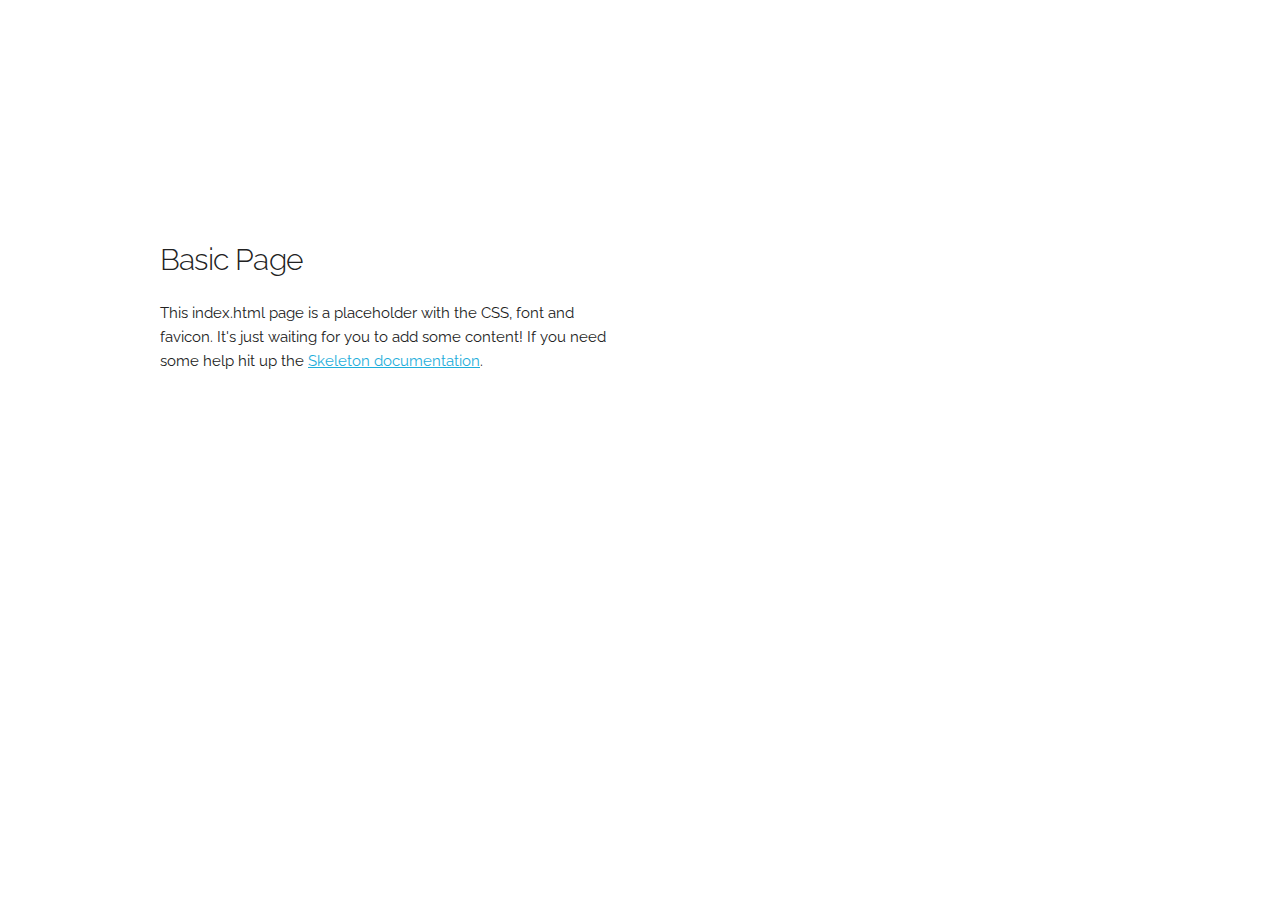
<file: plot-summary/skeleton/index.html>
<!DOCTYPE html>
<html lang="en">
<head>

  <!-- Basic Page Needs
  –––––––––––––––––––––––––––––––––––––––––––––––––– -->
  <meta charset="utf-8">
  <title>Your page title here :)</title>
  <meta name="description" content="">
  <meta name="author" content="">

  <!-- Mobile Specific Metas
  –––––––––––––––––––––––––––––––––––––––––––––––––– -->
  <meta name="viewport" content="width=device-width, initial-scale=1">

  <!-- FONT
  –––––––––––––––––––––––––––––––––––––––––––––––––– -->
  <link href="//fonts.googleapis.com/css?family=Raleway:400,300,600" rel="stylesheet" type="text/css">

  <!-- CSS
  –––––––––––––––––––––––––––––––––––––––––––––––––– -->
  <link rel="stylesheet" href="css/normalize.css">
  <link rel="stylesheet" href="css/skeleton.css">

  <!-- Favicon
  –––––––––––––––––––––––––––––––––––––––––––––––––– -->
  <link rel="icon" type="image/png" href="images/favicon.png">

</head>
<body>

  <!-- Primary Page Layout
  –––––––––––––––––––––––––––––––––––––––––––––––––– -->
  <div class="container">
    <div class="row">
      <div class="one-half column" style="margin-top: 25%">
        <h4>Basic Page</h4>
        <p>This index.html page is a placeholder with the CSS, font and favicon. It's just waiting for you to add some content! If you need some help hit up the <a href="http://www.getskeleton.com">Skeleton documentation</a>.</p>
      </div>
    </div>
  </div>

<!-- End Document
  –––––––––––––––––––––––––––––––––––––––––––––––––– -->
</body>
</html>
</file>
<file: plot-summary/skeleton/css/skeleton.css>
/*
* Skeleton V2.0.4
* Copyright 2014, Dave Gamache
* www.getskeleton.com
* Free to use under the MIT license.
* http://www.opensource.org/licenses/mit-license.php
* 12/29/2014
*/


/* Table of contents
––––––––––––––––––––––––––––––––––––––––––––––––––
- Grid
- Base Styles
- Typography
- Links
- Buttons
- Forms
- Lists
- Code
- Tables
- Spacing
- Utilities
- Clearing
- Media Queries
*/


/* Grid
–––––––––––––––––––––––––––––––––––––––––––––––––– */
.container {
  position: relative;
  width: 100%;
  max-width: 960px;
  margin: 0 auto;
  padding: 0 20px;
  box-sizing: border-box; }
.column,
.columns {
  width: 100%;
  float: left;
  box-sizing: border-box; }

/* For devices larger than 400px */
@media (min-width: 400px) {
  .container {
    width: 85%;
    padding: 0; }
}

/* For devices larger than 550px */
@media (min-width: 550px) {
  .container {
    width: 80%; }
  .column,
  .columns {
    margin-left: 4%; }
  .column:first-child,
  .columns:first-child {
    margin-left: 0; }

  .one.column,
  .one.columns                    { width: 4.66666666667%; }
  .two.columns                    { width: 13.3333333333%; }
  .three.columns                  { width: 22%;            }
  .four.columns                   { width: 30.6666666667%; }
  .five.columns                   { width: 39.3333333333%; }
  .six.columns                    { width: 48%;            }
  .seven.columns                  { width: 56.6666666667%; }
  .eight.columns                  { width: 65.3333333333%; }
  .nine.columns                   { width: 74.0%;          }
  .ten.columns                    { width: 82.6666666667%; }
  .eleven.columns                 { width: 91.3333333333%; }
  .twelve.columns                 { width: 100%; margin-left: 0; }

  .one-third.column               { width: 30.6666666667%; }
  .two-thirds.column              { width: 65.3333333333%; }

  .one-half.column                { width: 48%; }

  /* Offsets */
  .offset-by-one.column,
  .offset-by-one.columns          { margin-left: 8.66666666667%; }
  .offset-by-two.column,
  .offset-by-two.columns          { margin-left: 17.3333333333%; }
  .offset-by-three.column,
  .offset-by-three.columns        { margin-left: 26%;            }
  .offset-by-four.column,
  .offset-by-four.columns         { margin-left: 34.6666666667%; }
  .offset-by-five.column,
  .offset-by-five.columns         { margin-left: 43.3333333333%; }
  .offset-by-six.column,
  .offset-by-six.columns          { margin-left: 52%;            }
  .offset-by-seven.column,
  .offset-by-seven.columns        { margin-left: 60.6666666667%; }
  .offset-by-eight.column,
  .offset-by-eight.columns        { margin-left: 69.3333333333%; }
  .offset-by-nine.column,
  .offset-by-nine.columns         { margin-left: 78.0%;          }
  .offset-by-ten.column,
  .offset-by-ten.columns          { margin-left: 86.6666666667%; }
  .offset-by-eleven.column,
  .offset-by-eleven.columns       { margin-left: 95.3333333333%; }

  .offset-by-one-third.column,
  .offset-by-one-third.columns    { margin-left: 34.6666666667%; }
  .offset-by-two-thirds.column,
  .offset-by-two-thirds.columns   { margin-left: 69.3333333333%; }

  .offset-by-one-half.column,
  .offset-by-one-half.columns     { margin-left: 52%; }

}


/* Base Styles
–––––––––––––––––––––––––––––––––––––––––––––––––– */
/* NOTE
html is set to 62.5% so that all the REM measurements throughout Skeleton
are based on 10px sizing. So basically 1.5rem = 15px :) */
html {
  font-size: 62.5%; }
body {
  font-size: 1.5em; /* currently ems cause chrome bug misinterpreting rems on body element */
  line-height: 1.6;
  font-weight: 400;
  font-family: "Raleway", "HelveticaNeue", "Helvetica Neue", Helvetica, Arial, sans-serif;
  color: #222; }


/* Typography
–––––––––––––––––––––––––––––––––––––––––––––––––– */
h1, h2, h3, h4, h5, h6 {
  margin-top: 0;
  margin-bottom: 2rem;
  font-weight: 300; }
h1 { font-size: 4.0rem; line-height: 1.2;  letter-spacing: -.1rem;}
h2 { font-size: 3.6rem; line-height: 1.25; letter-spacing: -.1rem; }
h3 { font-size: 3.0rem; line-height: 1.3;  letter-spacing: -.1rem; }
h4 { font-size: 2.4rem; line-height: 1.35; letter-spacing: -.08rem; }
h5 { font-size: 1.8rem; line-height: 1.5;  letter-spacing: -.05rem; }
h6 { font-size: 1.5rem; line-height: 1.6;  letter-spacing: 0; }

/* Larger than phablet */
@media (min-width: 550px) {
  h1 { font-size: 5.0rem; }
  h2 { font-size: 4.2rem; }
  h3 { font-size: 3.6rem; }
  h4 { font-size: 3.0rem; }
  h5 { font-size: 2.4rem; }
  h6 { font-size: 1.5rem; }
}

p {
  margin-top: 0; }


/* Links
–––––––––––––––––––––––––––––––––––––––––––––––––– */
a {
  color: #1EAEDB; }
a:hover {
  color: #0FA0CE; }


/* Buttons
–––––––––––––––––––––––––––––––––––––––––––––––––– */
.button,
button,
input[type="submit"],
input[type="reset"],
input[type="button"] {
  display: inline-block;
  height: 38px;
  padding: 0 30px;
  color: #555;
  text-align: center;
  font-size: 11px;
  font-weight: 600;
  line-height: 38px;
  letter-spacing: .1rem;
  text-transform: uppercase;
  text-decoration: none;
  white-space: nowrap;
  background-color: transparent;
  border-radius: 4px;
  border: 1px solid #bbb;
  cursor: pointer;
  box-sizing: border-box; }
.button:hover,
button:hover,
input[type="submit"]:hover,
input[type="reset"]:hover,
input[type="button"]:hover,
.button:focus,
button:focus,
input[type="submit"]:focus,
input[type="reset"]:focus,
input[type="button"]:focus {
  color: #333;
  border-color: #888;
  outline: 0; }
.button.button-primary,
button.button-primary,
input[type="submit"].button-primary,
input[type="reset"].button-primary,
input[type="button"].button-primary {
  color: #FFF;
  background-color: #33C3F0;
  border-color: #33C3F0; }
.button.button-primary:hover,
button.button-primary:hover,
input[type="submit"].button-primary:hover,
input[type="reset"].button-primary:hover,
input[type="button"].button-primary:hover,
.button.button-primary:focus,
button.button-primary:focus,
input[type="submit"].button-primary:focus,
input[type="reset"].button-primary:focus,
input[type="button"].button-primary:focus {
  color: #FFF;
  background-color: #1EAEDB;
  border-color: #1EAEDB; }


/* Forms
–––––––––––––––––––––––––––––––––––––––––––––––––– */
input[type="email"],
input[type="number"],
input[type="search"],
input[type="text"],
input[type="tel"],
input[type="url"],
input[type="password"],
textarea,
select {
  height: 38px;
  padding: 6px 10px; /* The 6px vertically centers text on FF, ignored by Webkit */
  background-color: #fff;
  border: 1px solid #D1D1D1;
  border-radius: 4px;
  box-shadow: none;
  box-sizing: border-box; }
/* Removes awkward default styles on some inputs for iOS */
input[type="email"],
input[type="number"],
input[type="search"],
input[type="text"],
input[type="tel"],
input[type="url"],
input[type="password"],
textarea {
  -webkit-appearance: none;
     -moz-appearance: none;
          appearance: none; }
textarea {
  min-height: 65px;
  padding-top: 6px;
  padding-bottom: 6px; }
input[type="email"]:focus,
input[type="number"]:focus,
input[type="search"]:focus,
input[type="text"]:focus,
input[type="tel"]:focus,
input[type="url"]:focus,
input[type="password"]:focus,
textarea:focus,
select:focus {
  border: 1px solid #33C3F0;
  outline: 0; }
label,
legend {
  display: block;
  margin-bottom: .5rem;
  font-weight: 600; }
fieldset {
  padding: 0;
  border-width: 0; }
input[type="checkbox"],
input[type="radio"] {
  display: inline; }
label > .label-body {
  display: inline-block;
  margin-left: .5rem;
  font-weight: normal; }


/* Lists
–––––––––––––––––––––––––––––––––––––––––––––––––– */
ul {
  list-style: circle inside; }
ol {
  list-style: decimal inside; }
ol, ul {
  padding-left: 0;
  margin-top: 0; }
ul ul,
ul ol,
ol ol,
ol ul {
  margin: 1.5rem 0 1.5rem 3rem;
  font-size: 90%; }
li {
  margin-bottom: 1rem; }


/* Code
–––––––––––––––––––––––––––––––––––––––––––––––––– */
code {
  padding: .2rem .5rem;
  margin: 0 .2rem;
  font-size: 90%;
  white-space: nowrap;
  background: #F1F1F1;
  border: 1px solid #E1E1E1;
  border-radius: 4px; }
pre > code {
  display: block;
  padding: 1rem 1.5rem;
  white-space: pre; }


/* Tables
–––––––––––––––––––––––––––––––––––––––––––––––––– */
th,
td {
  padding: 12px 15px;
  text-align: left;
  border-bottom: 1px solid #E1E1E1; }
th:first-child,
td:first-child {
  padding-left: 0; }
th:last-child,
td:last-child {
  padding-right: 0; }


/* Spacing
–––––––––––––––––––––––––––––––––––––––––––––––––– */
button,
.button {
  margin-bottom: 1rem; }
input,
textarea,
select,
fieldset {
  margin-bottom: 1.5rem; }
pre,
blockquote,
dl,
figure,
table,
p,
ul,
ol,
form {
  margin-bottom: 2.5rem; }


/* Utilities
–––––––––––––––––––––––––––––––––––––––––––––––––– */
.u-full-width {
  width: 100%;
  box-sizing: border-box; }
.u-max-full-width {
  max-width: 100%;
  box-sizing: border-box; }
.u-pull-right {
  float: right; }
.u-pull-left {
  float: left; }


/* Misc
–––––––––––––––––––––––––––––––––––––––––––––––––– */
hr {
  margin-top: 3rem;
  margin-bottom: 3.5rem;
  border-width: 0;
  border-top: 1px solid #E1E1E1; }


/* Clearing
–––––––––––––––––––––––––––––––––––––––––––––––––– */

/* Self Clearing Goodness */
.container:after,
.row:after,
.u-cf {
  content: "";
  display: table;
  clear: both; }


/* Media Queries
–––––––––––––––––––––––––––––––––––––––––––––––––– */
/*
Note: The best way to structure the use of media queries is to create the queries
near the relevant code. For example, if you wanted to change the styles for buttons
on small devices, paste the mobile query code up in the buttons section and style it
there.
*/


/* Larger than mobile */
@media (min-width: 400px) {}

/* Larger than phablet (also point when grid becomes active) */
@media (min-width: 550px) {}

/* Larger than tablet */
@media (min-width: 750px) {}

/* Larger than desktop */
@media (min-width: 1000px) {}

/* Larger than Desktop HD */
@media (min-width: 1200px) {}
</file>
